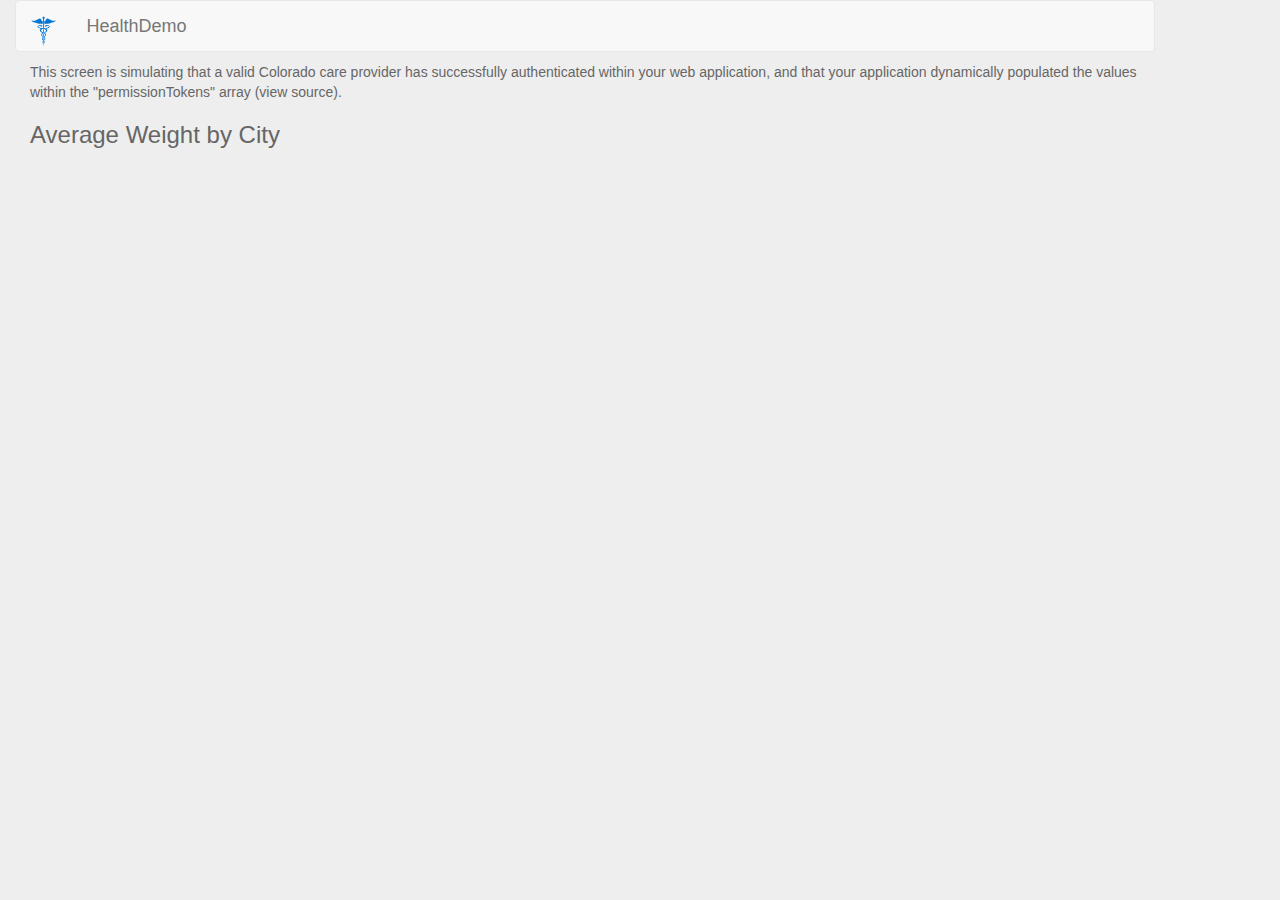
<file: sample1/colorado.html>
<head>
    <meta charset="utf-8">
    <title>HealthDemo</title>
 	<link rel="stylesheet" type="text/css" href="styles.css">
	<!-- This is the generic SlamData embedding code. -->
	<!-- You can put this in the header or save it in a .js file included in the document -->
	<script type="text/javascript">
	var slamdata = window.SlamData = window.SlamData || {};
	slamdata.embed = function(options) {
	  var queryParts = [];
	  if (options.permissionTokens) queryParts.push("permissionTokens=" + options.permissionTokens.join(","));
	  if (options.stylesheets) queryParts.push("stylesheets=" + options.stylesheets.map(encodeURIComponent).join(","));
	  var queryString = "?" + queryParts.join("&");
	  var varsParam = options.vars ? "/?vars=" + encodeURIComponent(JSON.stringify(options.vars)) : "";
	  var uri = "http://localhost:8080/files/workspace.html" + queryString;
	  var iframe = document.createElement("iframe");
	  iframe.width = iframe.height = "100%";
	  iframe.frameBorder = 0;
	  iframe.src = uri + "#" + options.deckPath + "/" + options.deckId + "/view" + varsParam;
	  var deckElement = document.getElementById("sd-deck-" + options.deckId);
	  if (deckElement) deckElement.appendChild(iframe);
	};
	</script>
</head>
<body>
	<div class="container">
		<nav class="navbar navbar-default" role="navigation">
	        <div class="navbar-header">
	            <a class="navbar-brand" href="/"><img height="30" src = "images/caduceus.png"/></a>
	            <a class="navbar-brand" href="/">HealthDemo</a>
	        </div>
	    </nav>
		<div id="main">
			<div class="container">
				<div class="row">
					<div class="col-md-12">
						This screen is simulating that a valid Colorado care provider has successfully authenticated
						within your web application, and that your application dynamically populated the values within the
						"permissionTokens" array (view source).
					</div>
				</div>
				<div class="row">
					<div class="col-md-6">
						<H3>Average Weight by City</H3>
					</div>
				</div>
				<div style="min-height: 700px;min-width: 800px;" class="col-lg-12 col-md-12 col-sm-12" class="row" id="sd-deck-5e2ce240-bb3f-4aca-8471-dae06925a429">
					<!-- <iframe frameborder="0" id="embedded_iframe" name="embedded_iframe" class="col-lg-12 col-md-12 col-sm-12"
					src="index.html">  -->
				</div>
			</div>
		</div>
	</div>
	<script type="text/javascript">
	  SlamData.embed({
	    deckPath: "/devguide/devdb/Average+Weight+by+City.slam/",
	    deckId: "5e2ce240-bb3f-4aca-8471-dae06925a429",
	    // An array of custom stylesheets URLs can be provided here
	    stylesheets: [],
	    permissionTokens: [window.SLAMDATA_PERMISSION_TOKEN]
	  });
	</script>
</body>
</file>
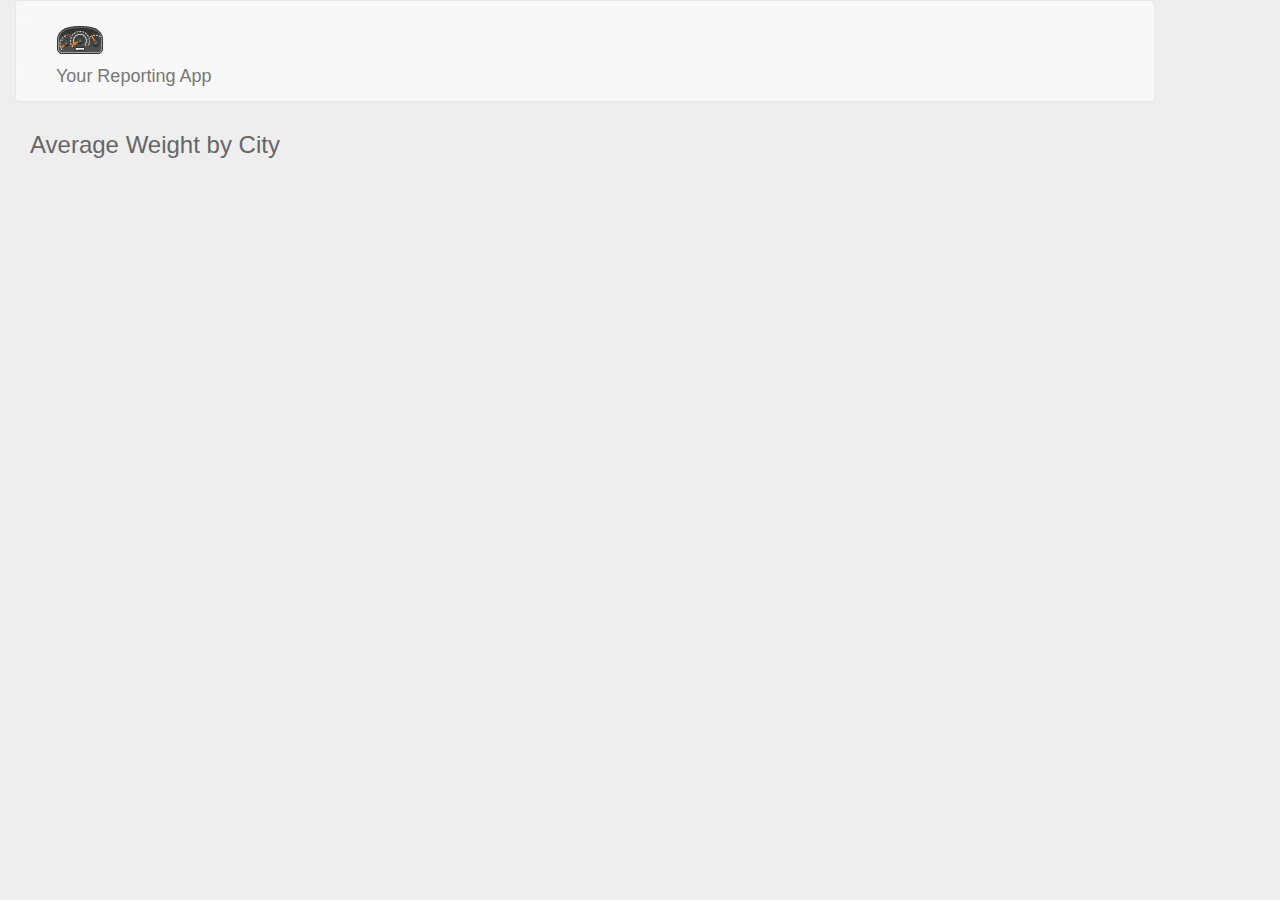
<file: sample1/report1.html>
<head>
    <meta charset="utf-8">
    <title>Your Reporting App</title>
 	<link rel="stylesheet" type="text/css" href="styles.css">

 	<!-- SLAMDATA SNIPPET 1 -->

</head>
<body>
	<div class="container">
		<nav class="navbar navbar-default" role="navigation">
	        <div class="navbar-header">
	        	<div class="row">
	        		<a class="navbar-brand" href="index.html"><img width="10" src="images/spacer.png"/></a>
	            	<a class="navbar-brand" href="index.html"><img src="images/dashboard.svg"/></a>
	            </div>
	            <div class="row">
	        		<a class="navbar-brand" href="index.html"><img width="10" src="images/spacer.png"/></a>
	            	<a class="navbar-brand" href="index.html">Your Reporting App</a>
	            </div>
	        </div>
	    </nav>
		<div id="main">
			<div class="container">
				<div class="row">
					<div class="col-md-6">
						<H3>Average Weight by City</H3>
					</div>
				</div>

				 <!-- SLAMDATA SNIPPET 2 -->

				<div
				    style="min-height: 700px;min-width: 800px;"
				    class="col-lg-12 col-md-12 col-sm-12"
				    class="row"
				    id="REPLACE_ME">

				</div>
			</div>
		</div>
	</div>

 	<!-- SLAMDATA SNIPPET 3 -->

</body>
</file>
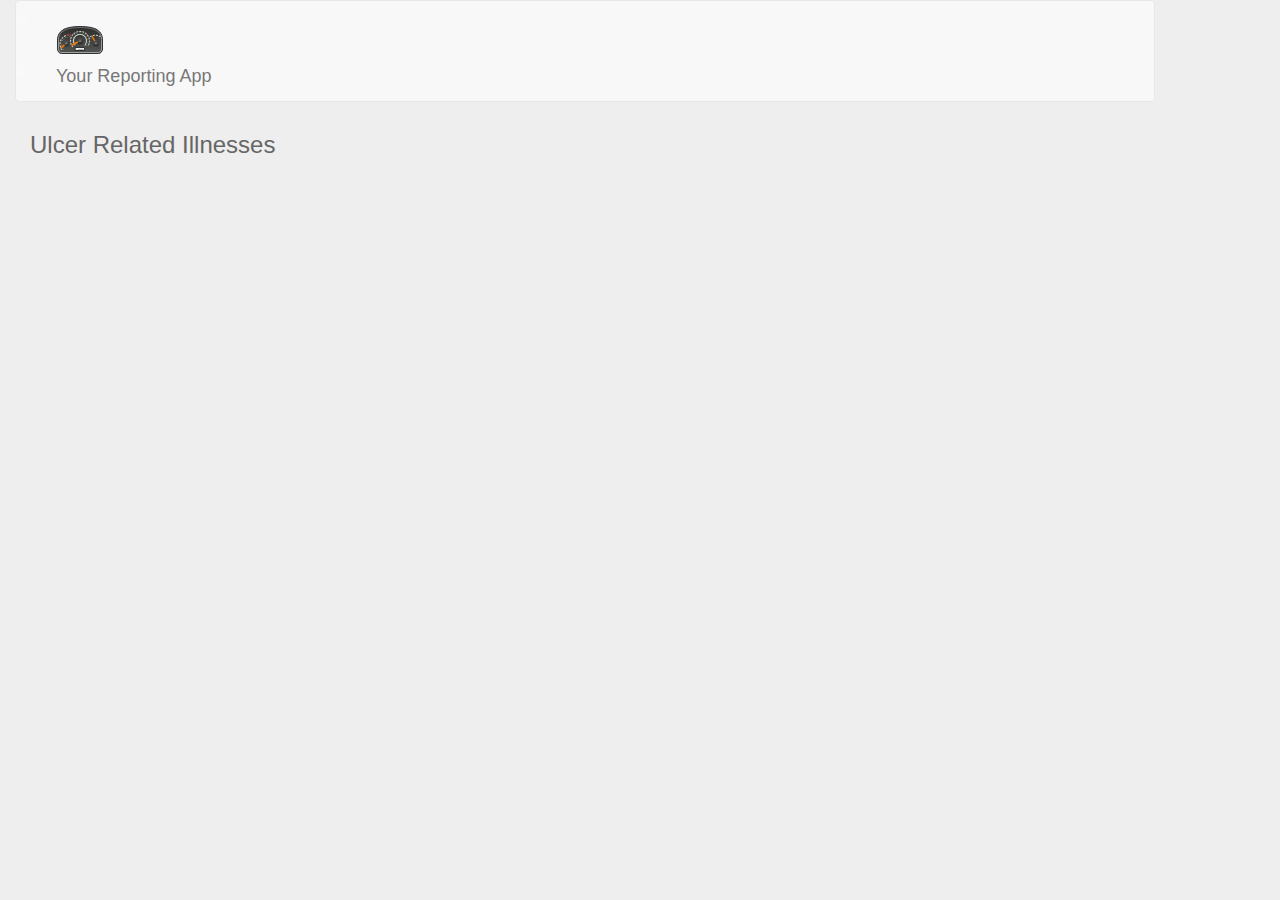
<file: sample1/report2.html>
<head>
    <meta charset="utf-8">
    <title>Your Reporting App</title>
 	<link rel="stylesheet" type="text/css" href="styles.css">

 	<!-- SLAMDATA SNIPPET 1 -->

</head>
<body>
	<div class="container">
		<nav class="navbar navbar-default" role="navigation">
	        <div class="navbar-header">
	        	<div class="row">
	        		<a class="navbar-brand" href="index.html"><img width="10" src="images/spacer.png"/></a>
	            	<a class="navbar-brand" href="index.html"><img src="images/dashboard.svg"/></a>
	            </div>
	            <div class="row">
	        		<a class="navbar-brand" href="index.html"><img width="10" src="images/spacer.png"/></a>
	            	<a class="navbar-brand" href="index.html">Your Reporting App</a>
	            </div>
	        </div>
	    </nav>
		<div id="main">
			<div class="container">
				<div class="row">
					<div class="col-md-6">
						<H3>Ulcer Related Illnesses</H3>
					</div>
				</div>

				 <!-- SLAMDATA SNIPPET 2 -->

				<div
				    style="min-height: 700px;min-width: 800px;"
				    class="col-lg-12 col-md-12 col-sm-12"
				    class="row"
				    id="REPLACE_ME">

				</div>
			</div>
		</div>
	</div>

 	<!-- SLAMDATA SNIPPET 3 -->

</body>
</file>
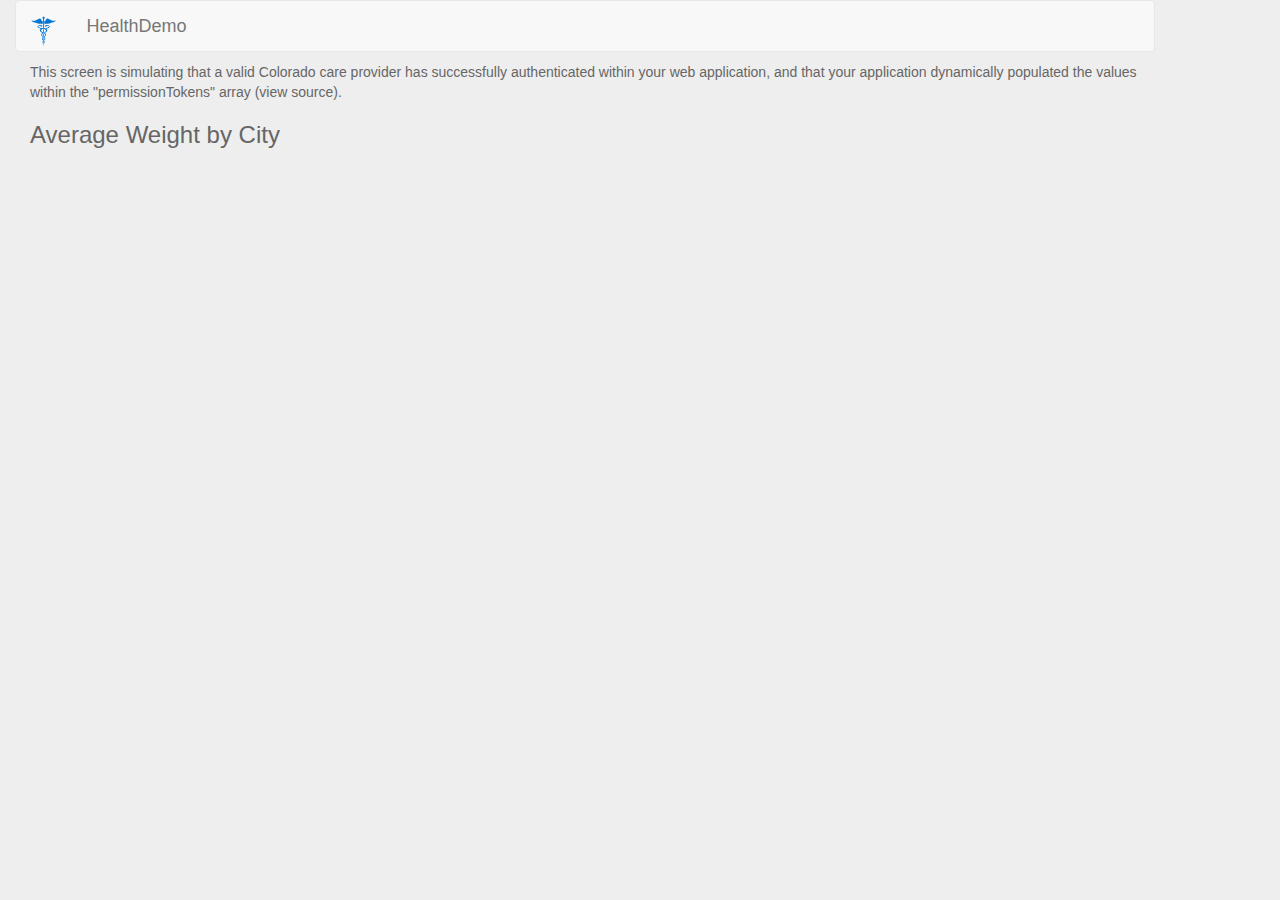
<file: sample1/texas.html>
<head>
    <meta charset="utf-8">
    <title>HealthDemo</title>
 	<link rel="stylesheet" type="text/css" href="styles.css">
	<!-- This is the generic SlamData embedding code. -->
	<!-- You can put this in the header or save it in a .js file included in the document -->
	<script type="text/javascript">
	var slamdata = window.SlamData = window.SlamData || {};
	slamdata.embed = function(options) {
	  var queryParts = [];
	  if (options.permissionTokens) queryParts.push("permissionTokens=" + options.permissionTokens.join(","));
	  if (options.stylesheets) queryParts.push("stylesheets=" + options.stylesheets.map(encodeURIComponent).join(","));
	  var queryString = "?" + queryParts.join("&");
	  var varsParam = options.vars ? "/?vars=" + encodeURIComponent(JSON.stringify(options.vars)) : "";
	  var uri = "http://localhost:8080/files/workspace.html" + queryString;
	  var iframe = document.createElement("iframe");
	  iframe.width = iframe.height = "100%";
	  iframe.frameBorder = 0;
	  iframe.src = uri + "#" + options.deckPath + "/" + options.deckId + "/view" + varsParam;
	  var deckElement = document.getElementById("sd-deck-" + options.deckId);
	  if (deckElement) deckElement.appendChild(iframe);
	};
	</script>
</head>
<body>
	<div class="container">
		<nav class="navbar navbar-default" role="navigation">
	        <div class="navbar-header">
	            <a class="navbar-brand" href="/"><img height="30" src = "images/caduceus.png"/></a>
	            <a class="navbar-brand" href="/">HealthDemo</a>
	        </div>
	    </nav>
		<div id="main">
			<div class="container">
				<div class="row">
					<div class="col-md-12">
						This screen is simulating that a valid Colorado care provider has successfully authenticated
						within your web application, and that your application dynamically populated the values within the
						"permissionTokens" array (view source).
					</div>
				</div>
				<div class="row">
					<div class="col-md-6">
						<H3>Average Weight by City</H3>
					</div>
				</div>
				<div style="min-height: 700px;min-width: 800px;" class="col-lg-12 col-md-12 col-sm-12" class="row" id="sd-deck-fb8a4acf-691e-49ae-9b39-ba885f93a03b">
					<!-- <iframe frameborder="0" id="embedded_iframe" name="embedded_iframe" class="col-lg-12 col-md-12 col-sm-12"
					src="index.html">  -->
				</div>
			</div>
		</div>
	</div>
	<script type="text/javascript">
	  SlamData.embed({
	    deckPath: "/devguide/devdb/Weight+by+City+-+All+Customers.slam/",
	    deckId: "fb8a4acf-691e-49ae-9b39-ba885f93a03b",
	    // An array of custom stylesheets URLs can be provided here
	    stylesheets: [],
	    // The variables for the deck(s), you can change their values here:
	    vars: {
	      "fb8a4acf-691e-49ae-9b39-ba885f93a03b": {
	        "queryview": "/devguide/devdb/patients"
	      }
	    }
	  });
	</script>
</body>
</file>
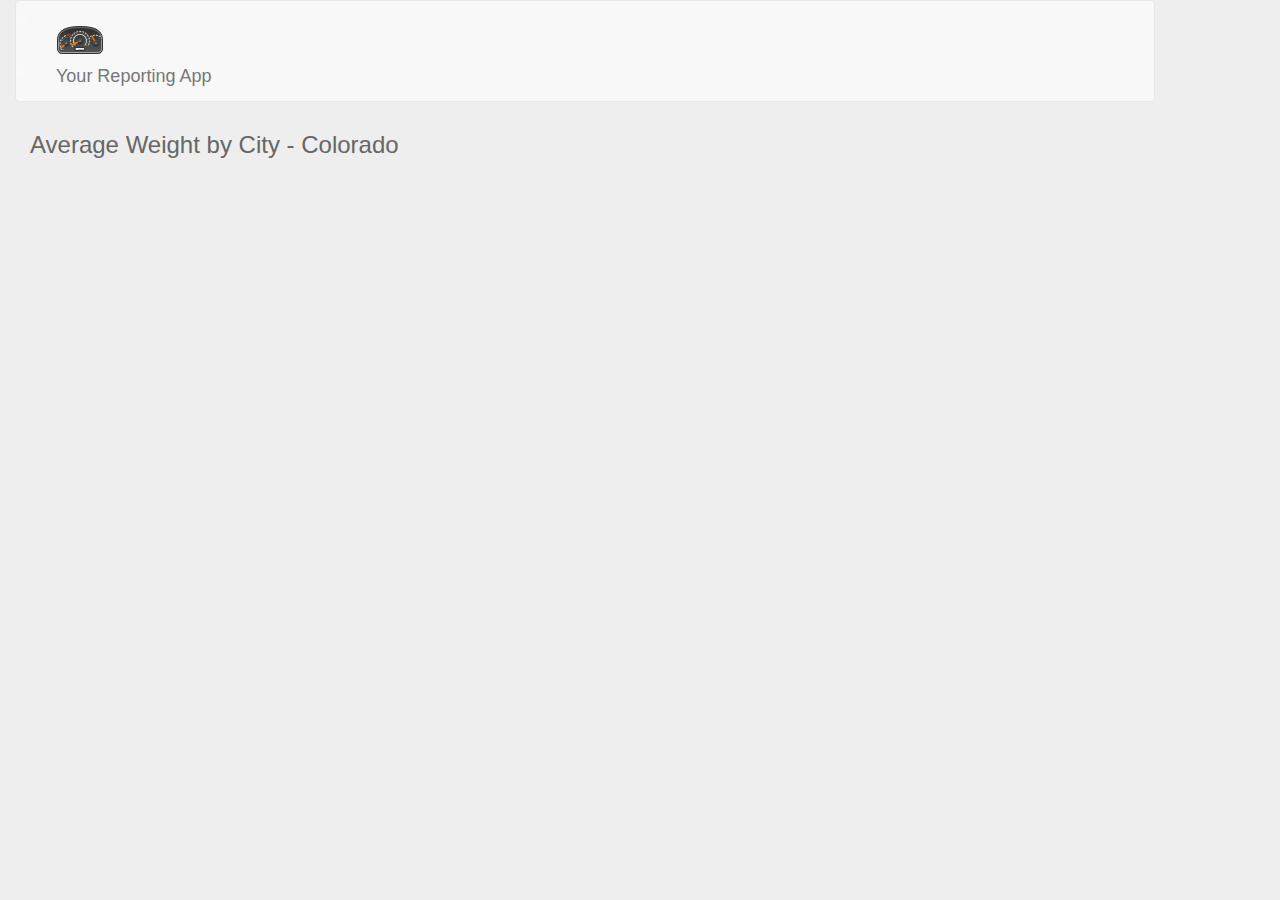
<file: sample2/report1.html>
<head>
    <meta charset="utf-8">
    <title>Your Reporting App</title>
 	<link rel="stylesheet" type="text/css" href="styles.css">

 	<!-- SLAMDATA SNIPPET 1 -->

</head>
<body>
	<div class="container">
		<nav class="navbar navbar-default" role="navigation">
	        <div class="navbar-header">
	        	<div class="row">
	        		<a class="navbar-brand" href="index.html"><img width="10" src="images/spacer.png"/></a>
	            	<a class="navbar-brand" href="index.html"><img src="images/dashboard.svg"/></a>
	            </div>
	            <div class="row">
	        		<a class="navbar-brand" href="index.html"><img width="10" src="images/spacer.png"/></a>
	            	<a class="navbar-brand" href="index.html">Your Reporting App</a>
	            </div>
	        </div>
	    </nav>
		<div id="main">
			<div class="container">
				<div class="row">
					<div class="col-md-6">
						<H3>Average Weight by City - Colorado</H3>
					</div>
				</div>

				 <!-- SLAMDATA SNIPPET 2 -->

				<div
				    style="min-height: 700px;min-width: 800px;"
				    class="col-lg-12 col-md-12 col-sm-12"
				    class="row"
				    id="REPLACE_ME">

				</div>
			</div>
		</div>
	</div>

 	<!-- SLAMDATA SNIPPET 3 -->

</body>
</file>
